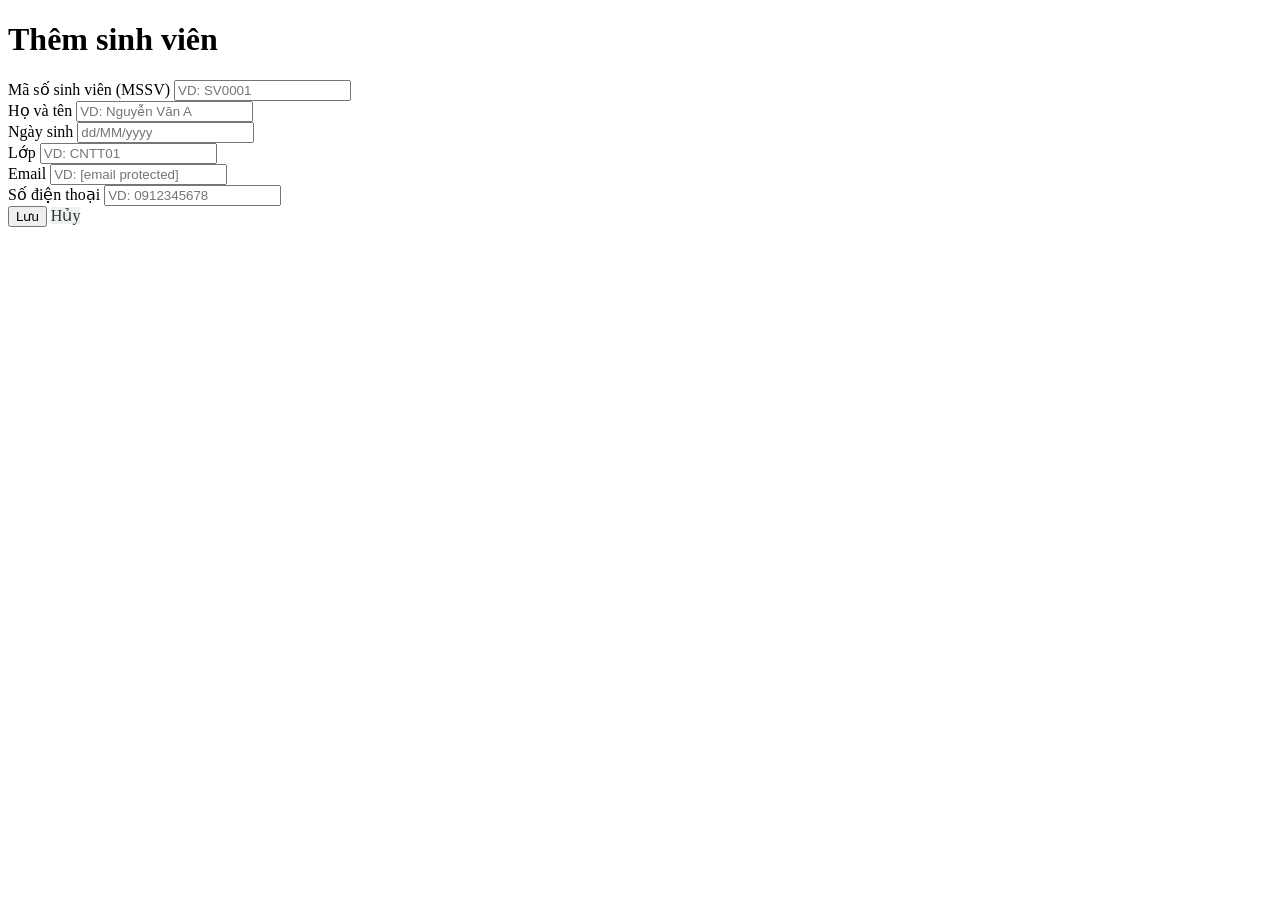
<file: src/main/resources/templates/form.html>
<!DOCTYPE html>
<html xmlns:th="http://www.thymeleaf.org">
<head>
    <meta charset="UTF-8">
    <title>Form sinh viên</title>
    <link rel="stylesheet" th:href="@{/css/style.css}">
</head>
<body>
<div class="container">
    <h1 th:text="${formTitle}">Thêm sinh viên</h1>

    <form th:action="@{/students/save}" th:object="${student}" method="post">
        <input type="hidden" th:field="*{id}">

        <div class="form-group">
            <label>Mã số sinh viên (MSSV)</label>
            <input type="text" th:field="*{mssv}" placeholder="VD: SV0001">
            <span class="error" th:if="${#fields.hasErrors('mssv')}" th:errors="*{mssv}"></span>
        </div>

        <div class="form-group">
            <label>Họ và tên</label>
            <input type="text" th:field="*{hoTen}" placeholder="VD: Nguyễn Văn A">
            <span class="error" th:if="${#fields.hasErrors('hoTen')}" th:errors="*{hoTen}"></span>
        </div>

        <div class="form-group">
            <label>Ngày sinh</label>
            <input type="text" th:field="*{ngaySinh}" placeholder="dd/MM/yyyy">
        </div>

        <div class="form-group">
            <label>Lớp</label>
            <input type="text" th:field="*{lop}" placeholder="VD: CNTT01">
        </div>

        <div class="form-group">
            <label>Email</label>
            <input type="email" th:field="*{email}" placeholder="VD: [email protected]">
            <span class="error" th:if="${#fields.hasErrors('email')}" th:errors="*{email}"></span>
        </div>

        <div class="form-group">
            <label>Số điện thoại</label>
            <input type="text" th:field="*{sdt}" placeholder="VD: 0912345678">
            <span class="error" th:if="${#fields.hasErrors('sdt')}" th:errors="*{sdt}"></span>
        </div>

        <div class="form-actions">
            <button type="submit" class="btn btn-primary">Lưu</button>
            <a th:href="@{/students}" class="btn" style="background:#ecf0f1;color:#333;">Hủy</a>
        </div>
    </form>
</div>
</body>
</html>
</file>
